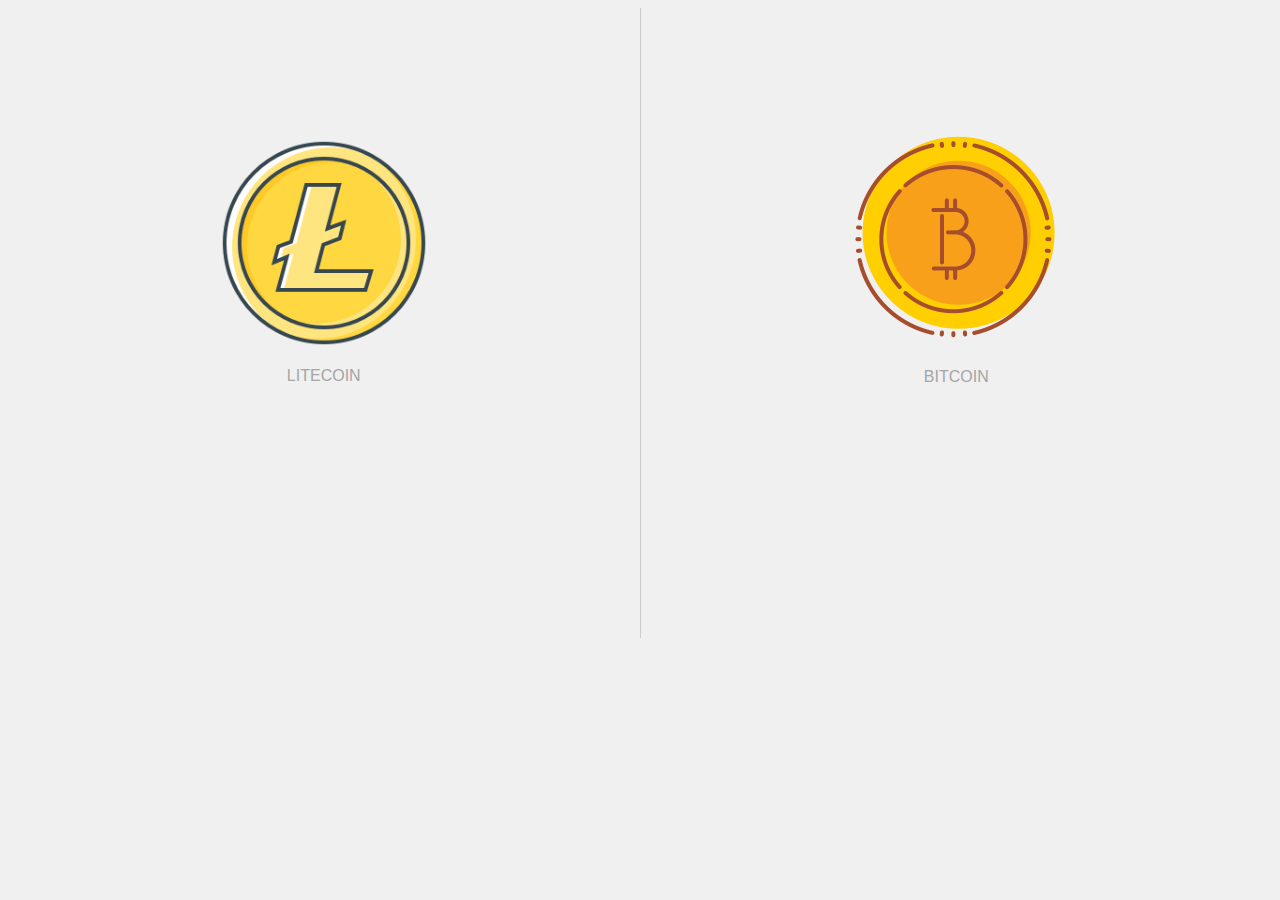
<file: teste-lunes/index.html>
<!DOCTYPE html>
<html lang="pt-br">
<head>
	<title>Página Inicial</title>
	<meta charset="utf-8">
	<link rel="stylesheet" type="text/css" href="estilo/estilo.css">
	<script type="text/javascript" src="script/script.js"></script>
</head>
<body>
	<div id="container">
		<div id="ltc">
			<a onmouseover="mostraBotaoLtc()" onmouseout="fechaBotaoLtc()" href="ltc.html">
				<img class="logo-inicial" style="width: 240px; margin-top: 115px" src="imagens/logo-ltc-256.png" alt="logo litecoin">
				<figcaption>Litecoin</figcaption>
				<span id="botao-ltc">Clique para detalhes</span>
			</a>
		</div>
		<div id="btc">
			<a onmouseover="mostraBotaoBtc()" onmouseout="fechaBotaoBtc()" href="btc.html">
				<img class="logo-inicial" src="imagens/logo-btc-256.png" alt="logo bitcoin">
				<figcaption>Bitcoin</figcaption>
				<span id="botao-btc">Clique para detalhes</span>
			</a>
		</div>		
	</div>

</body>
</html>
</file>
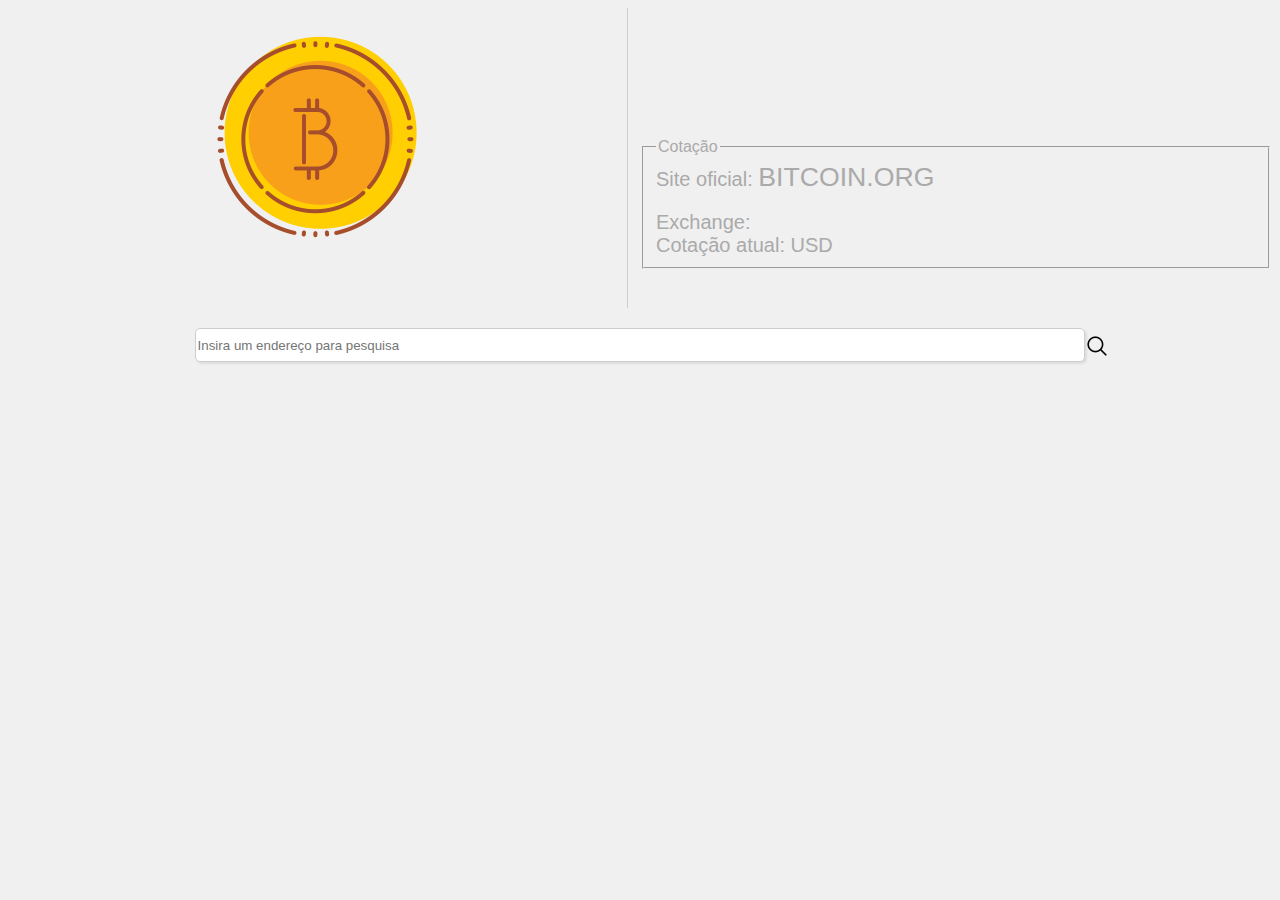
<file: teste-lunes/btc.html>
<!DOCTYPE html>
<html lang="pt-br">
<head>
	<title>Bitcoin</title>
	<meta charset="utf-8">
	<link rel="stylesheet" type="text/css" href="estilo/moeda.css">
	<script type="text/javascript" src="script/btc.js"></script>
	<script src="http://ajax.googleapis.com/ajax/libs/jquery/1.11.0/jquery.min.js"></script>
</head>
<body onload="cotacaoBtc()">
	<div id="container">
		<div id="logo">
			<img src="imagens/logo-btc-256.png">
		</div>
		<div id="cotacao" onload="cotacaoBtc()">
			<hr style="margin-top: 120px; border-color: rgba(255, 255, 255, 0);">			
			<fieldset>
				<legend>Cotação</legend>
					<span>Site oficial: </span><a href="http://bitcoin.org/pt/" target="blank">BITCOIN.ORG</a><br><br>
					<span>Exchange: </span> <span id="exchange"></span> <br>
				<span>Cotação atual: USD</span> <span id="cotacaoBtc"></span>
			</fieldset>
		</div>
		<div id="infos">
			<div id="input">
				<input type="text" name="" placeholder="Insira um endereço para pesquisa" id="endereco">
				<input type="submit" id="botaoLupa" value="" name="" onclick="infosBtc()">
			</div>
			<div id="tabela" style="width:100%; margin-top:20px; position: absolute; align-items: center; text-align: justify;">
				<progress id="loading" style="display: none;">
			</div>

			
		</div>
	</div>
</body>
</html>
</file>
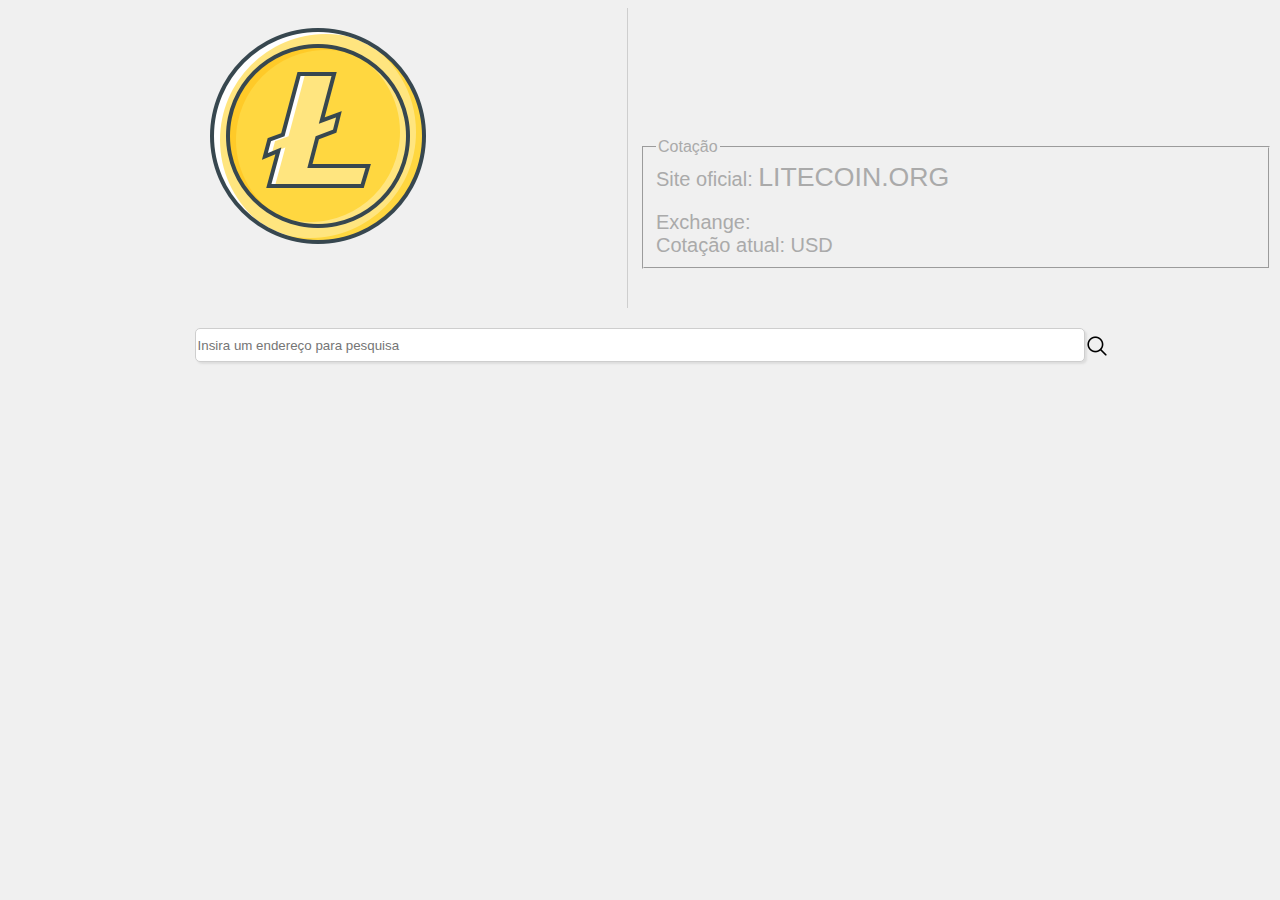
<file: teste-lunes/ltc.html>
<!DOCTYPE html>
<html lang="pt-br">
<head>
	<title>Litecoin</title>
	<meta charset="utf-8">
	<link rel="stylesheet" type="text/css" href="estilo/moeda.css">
	<script type="text/javascript" src="script/script.js"></script>
	<script src="http://ajax.googleapis.com/ajax/libs/jquery/1.11.0/jquery.min.js"></script>
</head>
<body onload="cotacaoLtc()">
	<div id="container">
		<div id="logo">
			<img src="imagens/logo-ltc-256.png">
		</div>
		<div id="cotacao" onload="cotacaoLtc()">
			<hr style="margin-top: 120px; border-color: rgba(255, 255, 255, 0);">			
			<fieldset>
				<legend>Cotação</legend>
					<span>Site oficial: </span><a href="http://litecoin.org/pt/" target="blank">LITECOIN.ORG</a><br><br>
					<span>Exchange: </span> <span id="exchange"></span> <br>
				<span>Cotação atual: USD</span> <span id="cotacaoLtc"></span>
			</fieldset>
		</div>
		<div id="infos">
			<div id="input">
				<input type="text" name="" placeholder="Insira um endereço para pesquisa" id="endereco">
				<input type="submit" id="botaoLupa" value="" name="" onclick="infosLtc()">
			</div>
			<div id="tabela" style="width:100%; margin-top:20px; position: absolute; align-items: center; text-align: justify;">
				<progress id="loading" style="display: none;">
			</div>

			
		</div>
	</div>
</body>
</html>
</file>
<file: teste-lunes/estilo/estilo.css>
body{
	background: #f0f0f0;
	font-family: Arial, sains-serif;
}
a{
	text-decoration: none;
}
div#ltc{
	width: 50vw;
	height: 630px;
	float: left;
	border-right: solid 1px #ccc;
	text-align: center;
}
div#btc{
	width: 50vw;
	height: 630px;
	float: right;
	text-align: center;
}
div#container{
	width: 100%;
	height: 100%;
	display: flex;
	justify-content: center;
	flex-direction: row;
	align-items: center;
}
div#container figcaption{
	color: #a5a5a5;
	text-transform: uppercase;
}
div#container span{
	background-color: rgba(0, 180, 0, 1);
	color:#fff;
	padding: 3px;
	border-radius: 5px;
	-moz-border-radius: 5px;
	-webkit-border-radius: 5px;
	display: none;
}
img.logo-inicial{
	margin-top: 100px;
}
</file>
<file: teste-lunes/estilo/moeda.css>
body{
	background: #f0f0f0;
	font-family: Arial, sains-serif;
	color: #aaa;
}
a{
	text-decoration: none;
}
th{
	padding-right:50px;
	border-top: solid 1px #ccc;
}
span{
	font-family: Arial, sains-serif;
	font-size: 15pt;
	color: #aaa;

}
/*div#container{
	width: 100%;
	display: flex;
	justify-content: 
}*/
div#logo{
	width: 49%;
	float: left;
	text-align: center;
	height: 300px;
	border-right: solid 1px #cecece;
}
div#cotacao{
	width: 50%;
	height: 300px;
	float: right;
	padding-bottom: 20px;

}
div#cotacao a{	
	font-size: 20pt;
	color: #aaaaaa;
}
div#cotacao a:hover{
	text-decoration: underline;
}
div#infos{
	width: 100%;
	clear: both;
	text-align: center;
	align-items: center;
}
div#infos input#endereco{
	width: 70%;
	height: 30px;
	border: solid 1px #cecece;
	border-radius: 5px;
	box-shadow: 2px 2px 2px #ddd;
}
div#infos input#endereco:hover{
	box-shadow: 2px 2px 2px #c2c1c2;
	transition: 1s;
}
div#input input#botaoLupa{
	background: url('../imagens/lupa.png');
	width: 24px;
	height: 24px;
	border: none;
	position: absolute;
	margin-top: 6px;
	cursor: pointer;
}
div#tabela{
	margin-left: 35%; 
}
</file>
